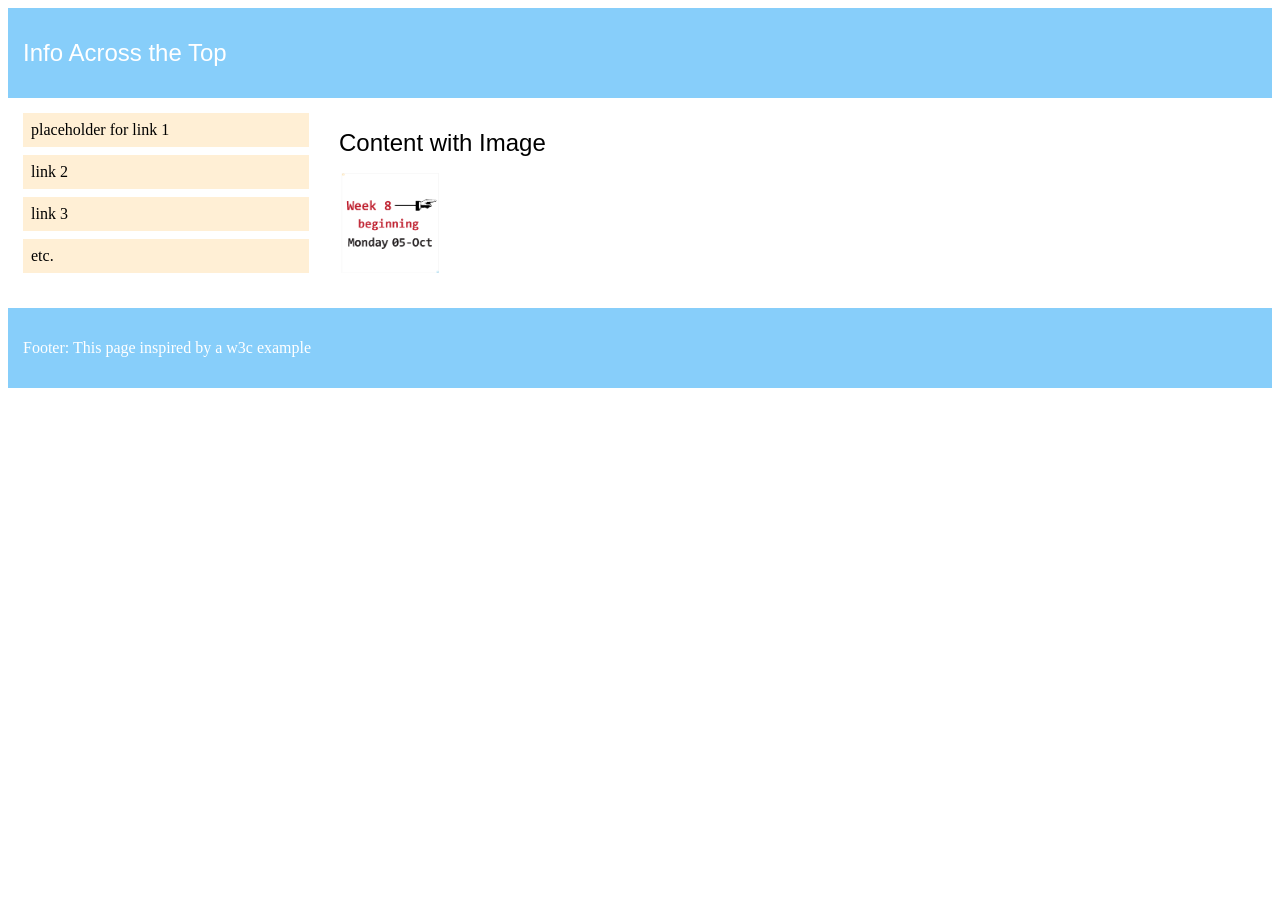
<file: index.html>
<!DOCTYPE html>
<html>
<head>
 <link rel="stylesheet" href="css/styles.css">

</head>
<body>

<div id="header">
  <h1>Info Across the Top</h1>
</div>

<div class="clearfix">
  <div class="column menu">
    <ul>
      <li>placeholder for link 1</li>
      <li>link 2</li>
      <li>link 3</li>
      <li>etc.</li>
    </ul>
  </div>

  <div class="column content">
    <h1>Content with Image</h1>
    <p><img src="images/week8.png"></p>
  </div>
</div>

<div id="footer">
  <p>Footer: This page inspired by a w3c example</p>
</div>

</body>
</html>
</file>
<file: css/styles.css>
*{
  box-sizing: border-box;
}

#header, #footer {
  background-color: lightskyblue;
  color: white;
  padding: 15px;
}

#footer {clear:both;}

.column {
  float: left;
  padding: 15px;
}

/*
.clearfix::after {
  content: "";
  clear: both;
  display: table;
}
*/

.menu {
  width: 25%;
}

.content {
  width: 75%;
  background-color: white
}

h1 {font: 1.5em sans-serif;}
img {width:100px; height: 100px;}

.menu ul {
  list-style-type: none;
  margin: 0;
  padding: 0;
}

.menu li {
  padding: 8px;
  margin-bottom: 8px;
  background-color: papayawhip;
  color: black;
}

.menu li:hover {
  background-color: #0099cc; 
}
</file>
